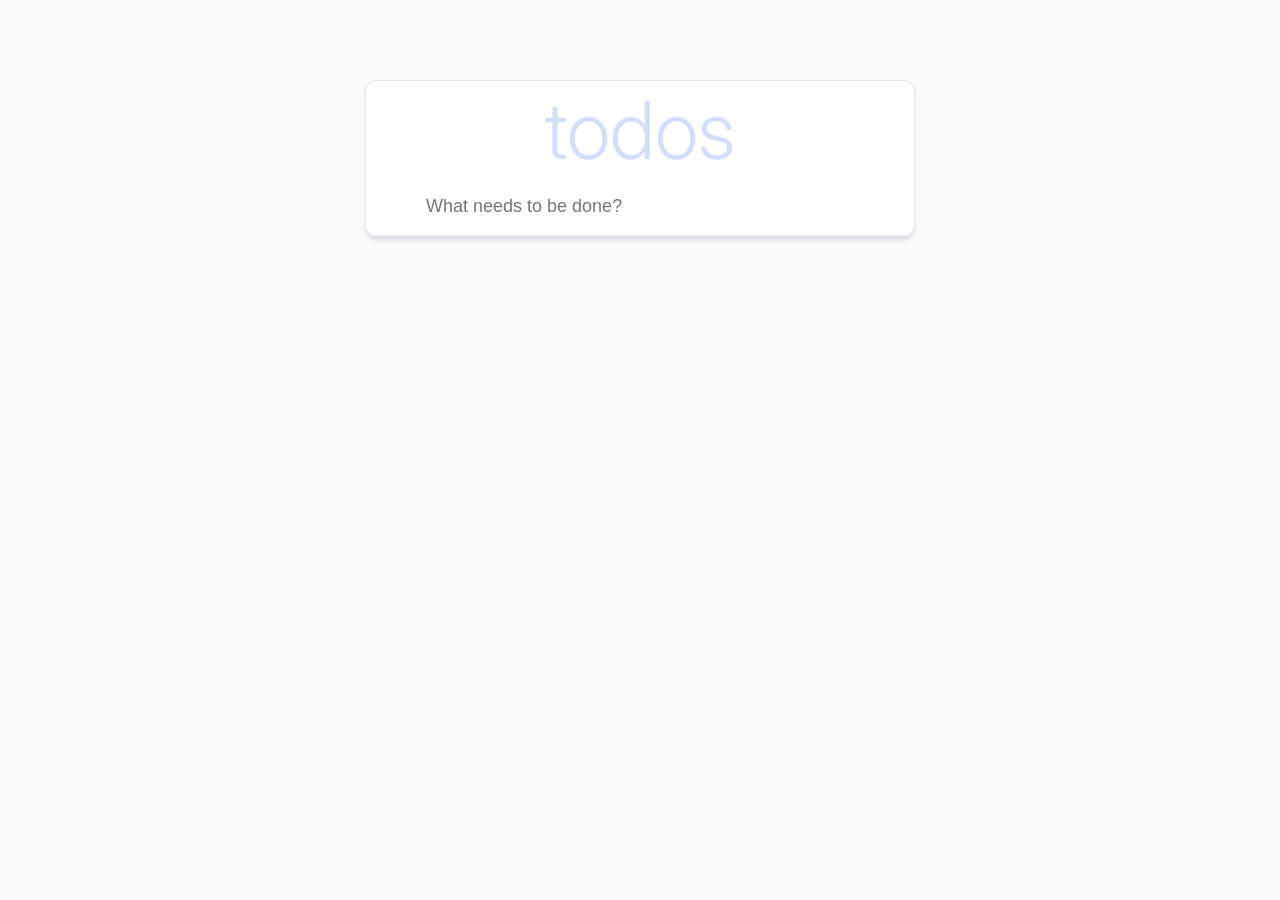
<file: index.html>
<!DOCTYPE html>
<html lang="en">
<head>
    <meta charset="UTF-8">
    <meta name="viewport" content="width=device-width, initial-scale=1.0">
    <title>Mini-Framework TodoMVC</title>
    <link href="https://fonts.googleapis.com/css2?family=Inter:wght@300;400;500&display=swap" rel="stylesheet">
    <style>
        :root { --primary: #2563eb; --text: #1e293b; --border: #e2e8f0; }
        body { background: #f8fafc; font-family: 'Inter', sans-serif; color: var(--text); display: flex; justify-content: center; margin: 0; }
        #app { width: 100%; max-width: 550px; margin-top: 80px; padding: 0 20px; }
        h1 { font-size: 80px; font-weight: 300; text-align: center; color: var(--primary); opacity: 0.2; margin: 0; }
        .todoapp { background: white; border-radius: 12px; box-shadow: 0 4px 6px -1px rgba(0,0,0,0.1), 0 2px 4px -1px rgba(0,0,0,0.06); overflow: hidden; border: 1px solid var(--border); }
        .new-todo { width: 100%; padding: 18px 20px 18px 60px; border: none; font-size: 18px; outline: none; border-bottom: 1px solid var(--border); box-sizing: border-box; }
        .todo-list { list-style: none; padding: 0; margin: 0; }
        .todo-list li { position: relative; border-bottom: 1px solid var(--border); display: flex; align-items: center; transition: 0.2s; }
        .todo-list li:last-child { border-bottom: none; }
        .view { display: flex; align-items: center; width: 100%; padding: 12px 15px; }
        .toggle { width: 30px; height: 30px; margin-right: 15px; cursor: pointer; accent-color: var(--primary); }
        label { flex: 1; font-size: 18px; transition: color 0.3s; cursor: pointer; }
        .completed label { color: #cbd5e1; text-decoration: line-through; }
        .destroy { color: #f87171; background: none; border: none; font-size: 24px; cursor: pointer; opacity: 0; transition: 0.2s; padding: 0 10px; }
        li:hover .destroy { opacity: 1; }
        .edit { display: none; width: 100%; padding: 14px 15px 14px 60px; font-size: 18px; border: 1px solid var(--primary); outline: none; box-sizing: border-box; }
        li.editing .edit { display: block; }
        li.editing .view { display: none; }
        .footer { padding: 10px 15px; color: #64748b; font-size: 14px; text-align: left; border-top: 1px solid var(--border); background: #fcfcfc; }
    </style>
</head>
<body>
    <div id="app"></div>
    <script type="module" src="src/main.js"></script>
</body>
</html>
</file>
